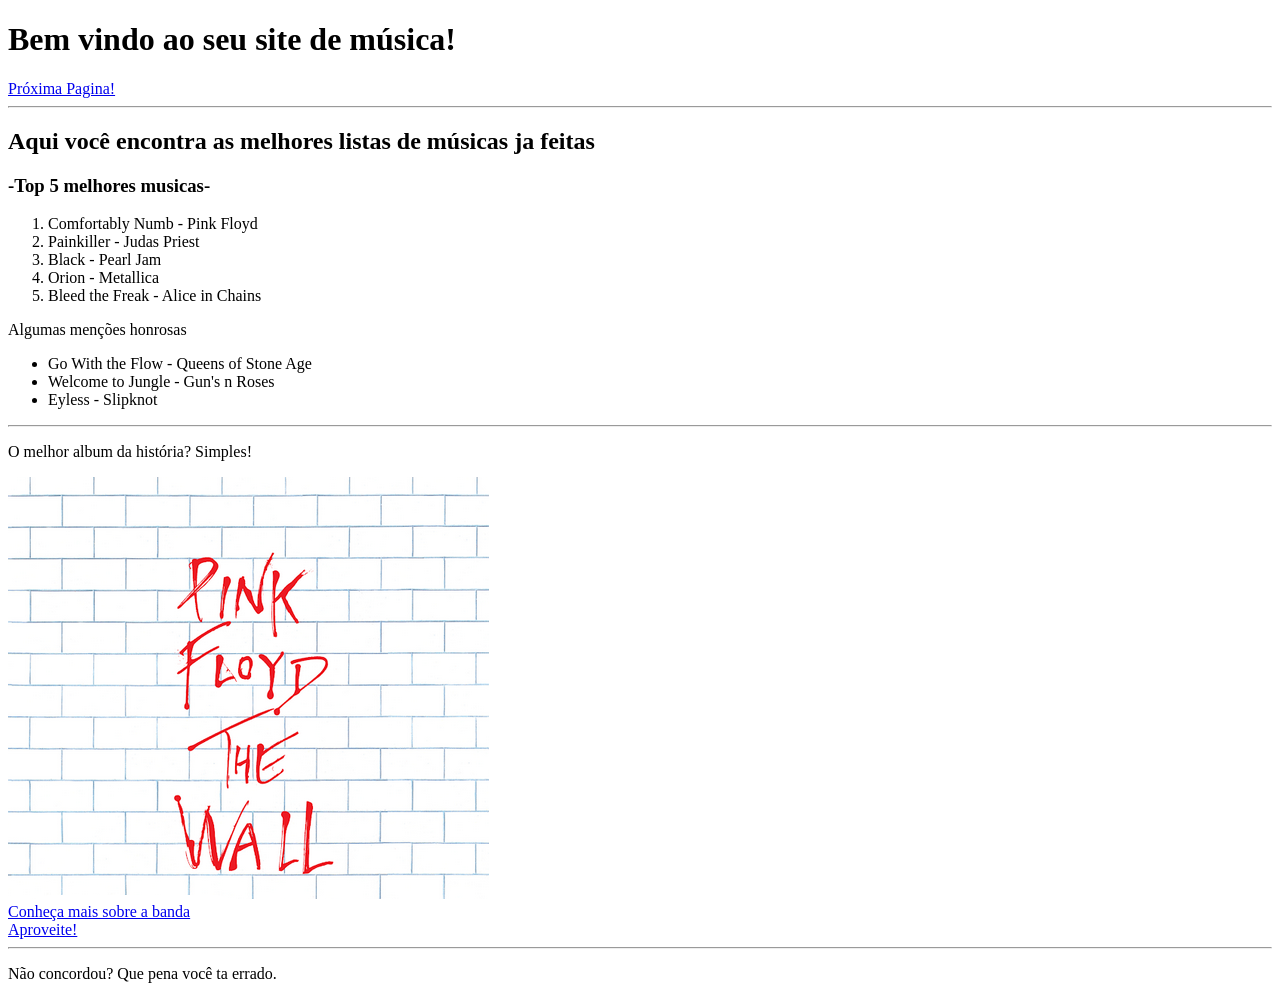
<file: index.html>
<!DOCTYPE html>
<html lang="pt-br">

<head>
    <meta charset="UTF-8">
    <meta http-equiv="X-UA-Compatible" content="IE=edge">
    <meta name="viewport" content="width=device-width, initial-scale=1.0">
    <link rel="icon" href="https://cdn-icons-png.flaticon.com/512/3659/3659784.png">
    <title>Atividade-1</title>
</head>

<body>


    <!-- Header com a introdução da pagina -->

    <header>

        <h1>Bem vindo ao seu site de música!</h1>

        <!-- Link de navegação interna -->
        <a href="index2.html">Próxima Pagina!</a>

    </header>

    <main>

        <hr>
        <!-- Primeira section com as listas -->

        <h2>Aqui você encontra as melhores listas de músicas ja feitas</h2>
        <section>

            <h3>-Top 5 melhores musicas-</h3>

            <!-- Lista ordenada -->


            <ol>

                <li>Comfortably Numb - Pink Floyd</li>
                <li>Painkiller - Judas Priest</li>
                <li>Black - Pearl Jam</li>
                <li>Orion - Metallica</li>
                <li>Bleed the Freak - Alice in Chains</li>

            </ol>


            <p>Algumas menções honrosas</p>

            <!-- Lista não ordenada -->


            <ul>

                <li>Go With the Flow - Queens of Stone Age</li>
                <li>Welcome to Jungle - Gun's n Roses</li>
                <li>Eyless - Slipknot</li>

            </ul>


        </section>

        <!-- Section com a imagem -->

        <hr>

        <section>

            <p>O melhor album da história? Simples!</p>
            <img src="Captura de tela 2026-05-09 210217.png" alt="Capa-Do-Album-TheWall">

        </section>
    </main>

    <!-- Footer section -->



    <footer>

        <!-- Área de navegação -->

        <nav>

            <a href="https://pt.wikipedia.org/wiki/Pink_Floyd">Conheça mais sobre a banda</a>
            <br>
            <a href="https://www.youtube.com/watch?v=_FrOQC-zEog" target="blank">Aproveite!</a>

        </nav>

        <hr>
        <p>Não concordou? Que pena você ta errado.</p>

    </footer>

</body>

</html>
</file>
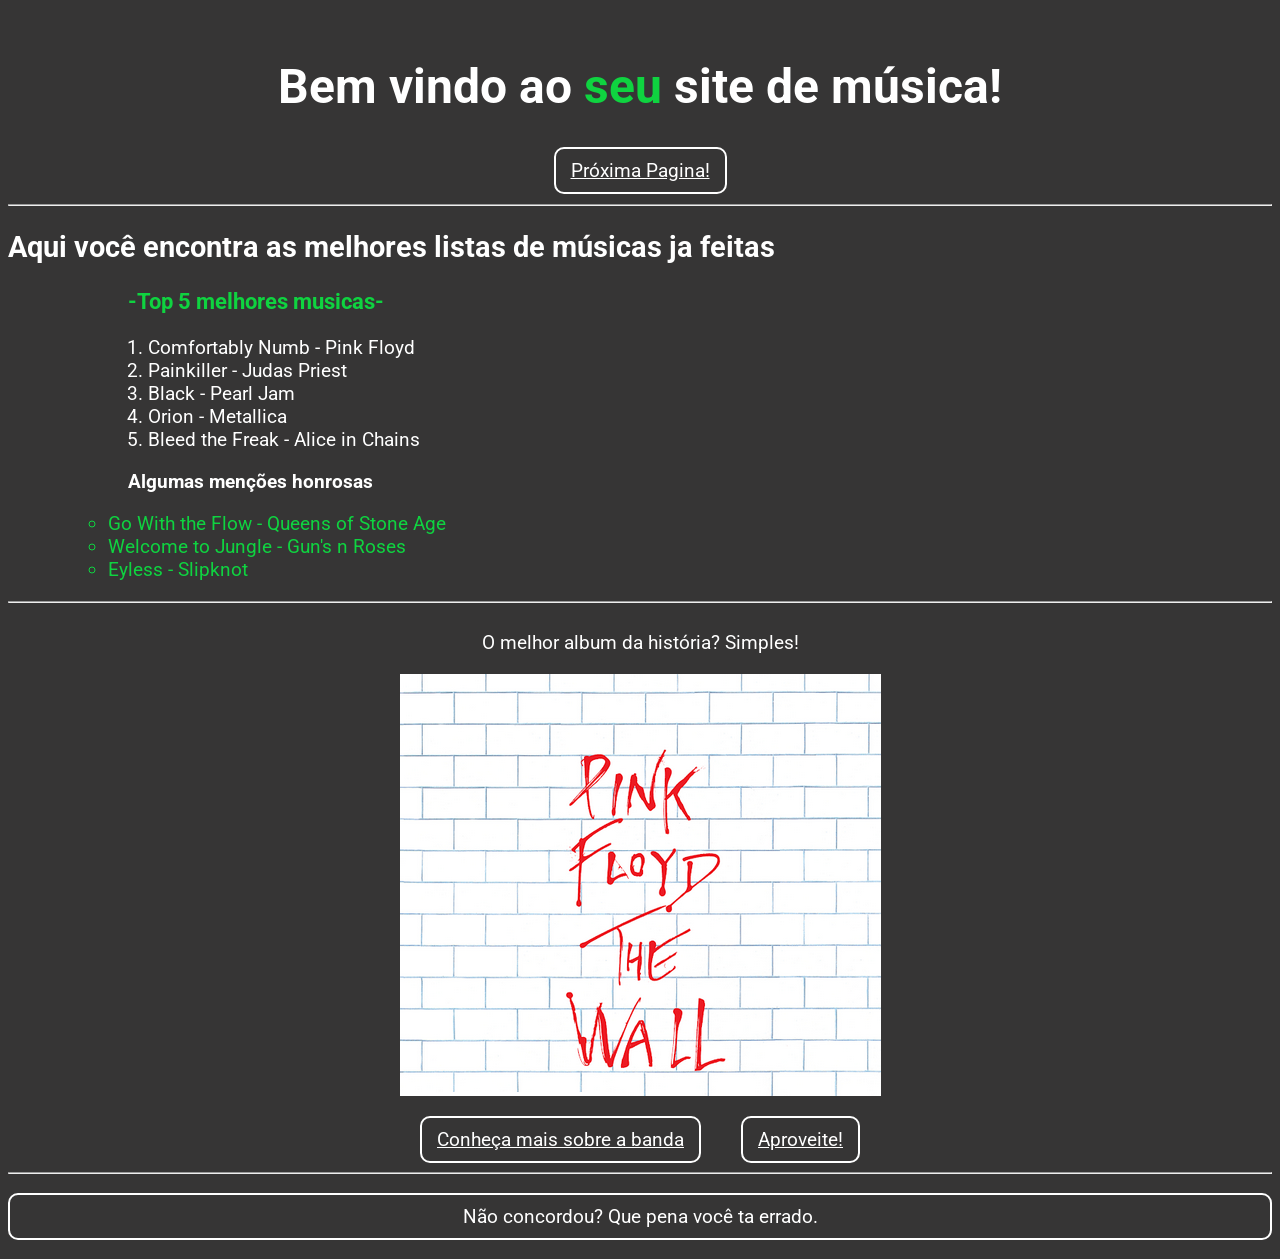
<file: Atividade-2/index.html>
<!DOCTYPE html>
<html lang="pt-br">

<head>
    <meta charset="UTF-8">
    <meta http-equiv="X-UA-Compatible" content="IE=edge">
    <meta name="viewport" content="width=device-width, initial-scale=1.0">
    <link rel="icon" href="https://cdn-icons-png.flaticon.com/512/3659/3659784.png">
    <link rel="stylesheet" href="style.css">
    <link href="https://fonts.googleapis.com/css2?family=Roboto:wght@400;700&display=swap" rel="stylesheet">
    <title>Atividade-1</title>
</head>

<body>


    <!-- Header com a introdução da pagina -->

    <header>

        <h1>Bem vindo ao <span id="span">seu</span> site de música!</h1>

        <!-- Link de navegação interna -->
        <a href="index2.html">Próxima Pagina!</a>

    </header>

    <main>

        <hr>
        <!-- Primeira section com as listas -->

        <h2>Aqui você encontra as melhores listas de músicas ja feitas</h2>
        <section class="main-section">

            <h3>-Top 5 melhores musicas-</h3>

            <!-- Lista ordenada -->


            <ol>

                <li>Comfortably Numb - Pink Floyd</li>
                <li>Painkiller - Judas Priest</li>
                <li>Black - Pearl Jam</li>
                <li>Orion - Metallica</li>
                <li>Bleed the Freak - Alice in Chains</li>

            </ol>


            <p>Algumas menções honrosas</p>

            <!-- Lista não ordenada -->


            <ul>

                <li>Go With the Flow - Queens of Stone Age</li>
                <li>Welcome to Jungle - Gun's n Roses</li>
                <li>Eyless - Slipknot</li>

            </ul>


        </section>

        <!-- Section com a imagem -->

        <hr>

        <section class="second-section">

            <p>O melhor album da história? Simples!</p>
            <img src="Captura de tela 2026-05-09 210217.png" alt="Capa-Do-Album-TheWall">

        </section>
    </main>

    <!-- Footer section -->



    <footer>

        <!-- Área de navegação -->

        <nav>

            <a href="https://pt.wikipedia.org/wiki/Pink_Floyd">Conheça mais sobre a banda</a>
            <br>
            <a href="https://www.youtube.com/watch?v=_FrOQC-zEog" target="blank">Aproveite!</a>

        </nav>

        <hr>
        <p>Não concordou? Que pena você ta errado.</p>

    </footer>

</body>

</html>
</file>
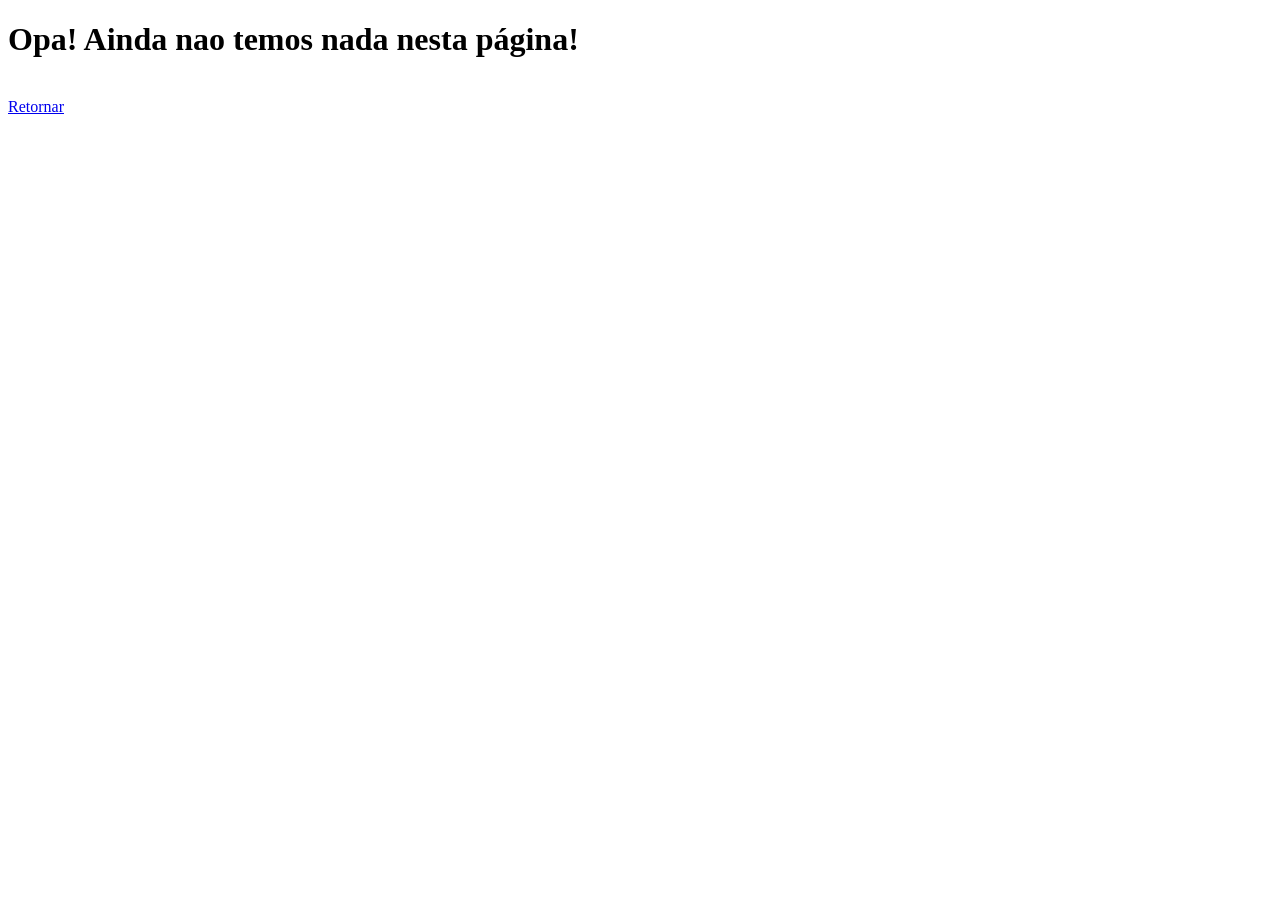
<file: index2.html>
<!DOCTYPE html>
<html lang="en">
<head>
    <meta charset="UTF-8">
    <meta http-equiv="X-UA-Compatible" content="IE=edge">
    <meta name="viewport" content="width=device-width, initial-scale=1.0">
    <title>Document</title>
</head>
<body>
    

    <header>

        <h1>Opa! Ainda nao temos nada nesta página!</h1>
        <br>
        <a href="index.html">Retornar</a>

    </header>

    <section></section>


</body>
</html>
</file>
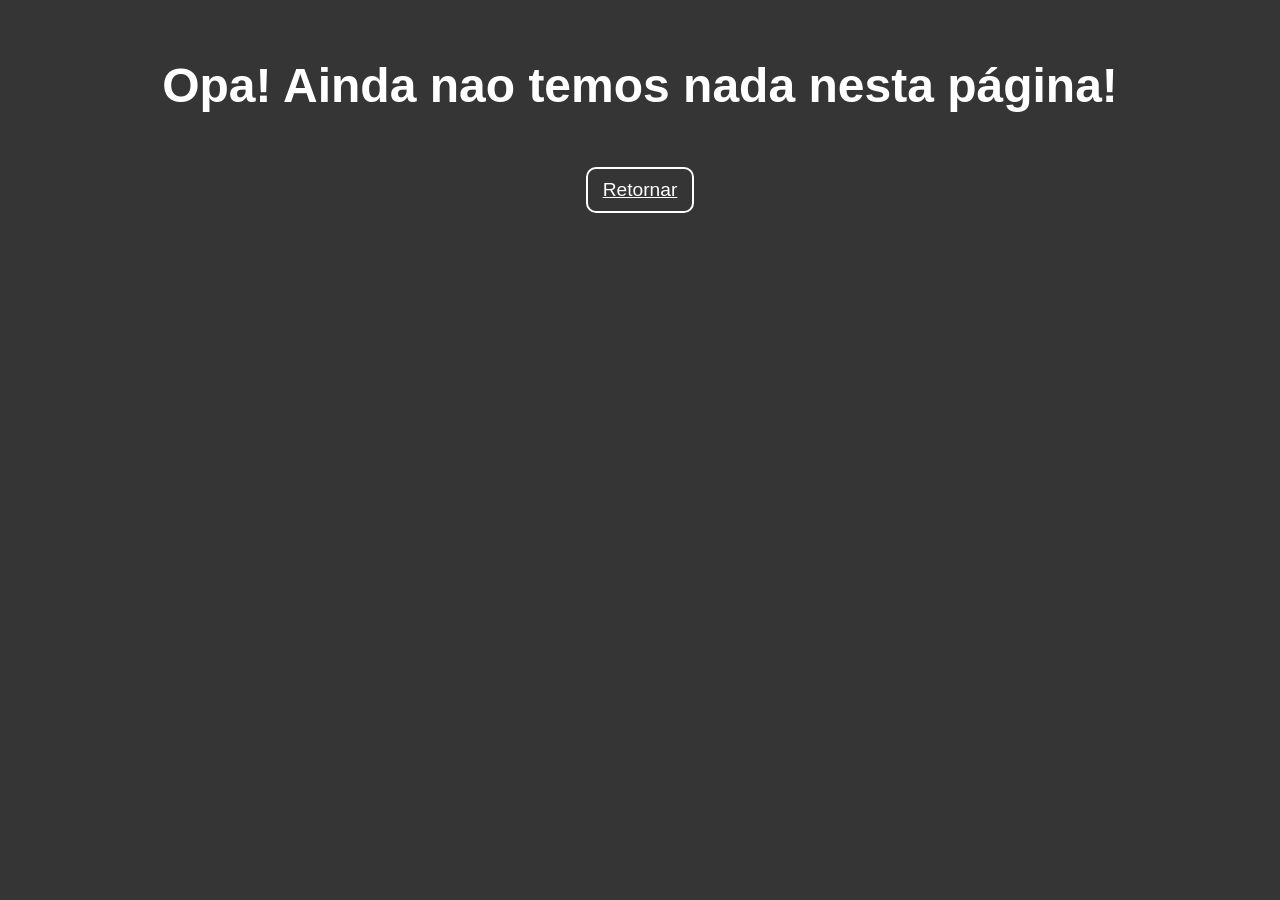
<file: Atividade-2/index2.html>
<!DOCTYPE html>
<html lang="pt-br">

<head>
    <meta charset="UTF-8">
    <meta http-equiv="X-UA-Compatible" content="IE=edge">
    <meta name="viewport" content="width=device-width, initial-scale=1.0">
    <link rel="stylesheet" href="style.css">
    <title>Document</title>
</head>

<body>


    <header>

        <h1>Opa! Ainda nao temos nada nesta página!</h1>
        <br>
        <a href="index.html">Retornar</a>

    </header>

    <section></section>


</body>

</html>
</file>
<file: Atividade-2/style.css>
/* Estilização geral do HTML do site para ser aplicada a tudo */

html {

    background-color: rgb(54, 53, 53);
    color: white;
    font-family: 'Roboto', sans-serif;
    font-size: larger;

}

/* Estilização do header, onde tem o titulo e o link para a próxima pagina */

header {
    display: flex;
    flex-direction: column;
    justify-content: center;
    align-items: center;


}

header a {
    color: white;
    border: 2px solid white;
    padding: 10px 15px;
    border-radius: 10px;
    transition: 0.5s;
}

/* Hover para uma animação de mudança de cor do link */

header a:hover {
    background-color: rgb(15, 211, 64);
    color: rgb(54, 53, 53);
}

/* Span para alterar a cor de uma única palavra */

#span {
    color: rgb(15, 211, 64);

}

/* Estilização geral do titulo e da section principal */

h1 {
    font-size: 2.5em;
    margin-top: 50px;
}

.main-section {
    margin-left: 100px;

}

.main-section p {
    margin-left: 20px;
    font-weight: bold;
}

.main-section h3 {
    margin-left: 20px;
    color: rgb(15, 211, 64);
}

.main-section ul {
    color: rgb(15, 211, 64);

    list-style-type: circle;
    padding: 0;
}

/* Estilização da segunda section */

.second-section {
    display: flex;
    flex-direction: column;
    justify-content: center;
    align-items: center;

}

/* Estilização da nav e do footer */

nav {
    display: flex;
    justify-content: center;
    gap: 20px;
    margin-top: 20px;

}

nav a, footer p {
    color: white;
    border: 2px solid white;
    padding: 10px 15px;
    border-radius: 5px;
    border-radius: 10px;
    transition: 0.5s;
    text-align: center;
}
</file>
